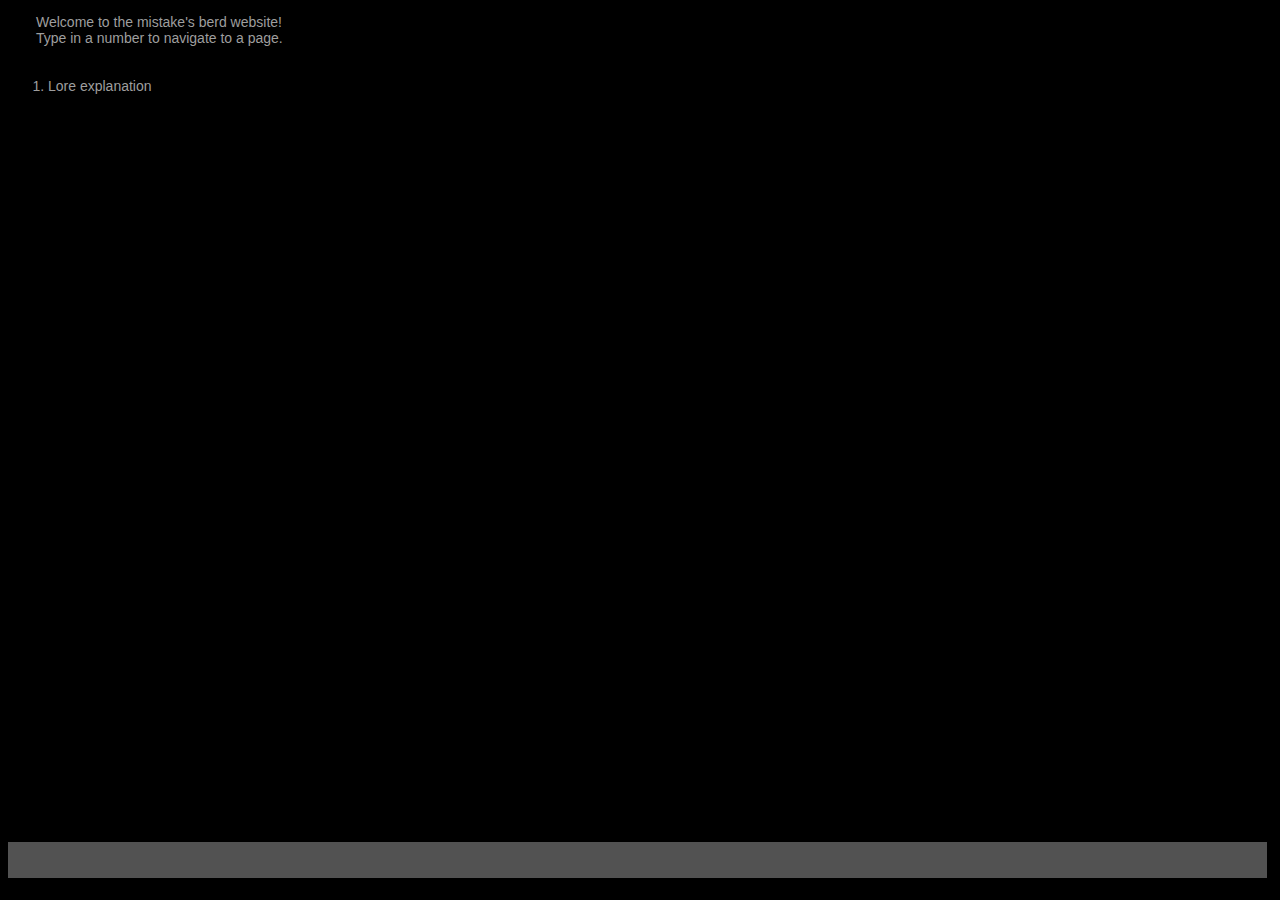
<file: index.html>
<!DOCTYPE html>
<html>
<head>
    <link rel="stylesheet" href="main.css">
</head>
<body>
    <div id="text"></div>
    <ol id="options"></ol>

    <script src="textscript.js"></script>
    <script>
        normaltext("Welcome to the mistake's berd website!\nType in a number to navigate to a page.")

        textlink(1, "Lore explanation", "./lore/index.html");
        
        addselect();
    </script>
</body>
</html>
</file>
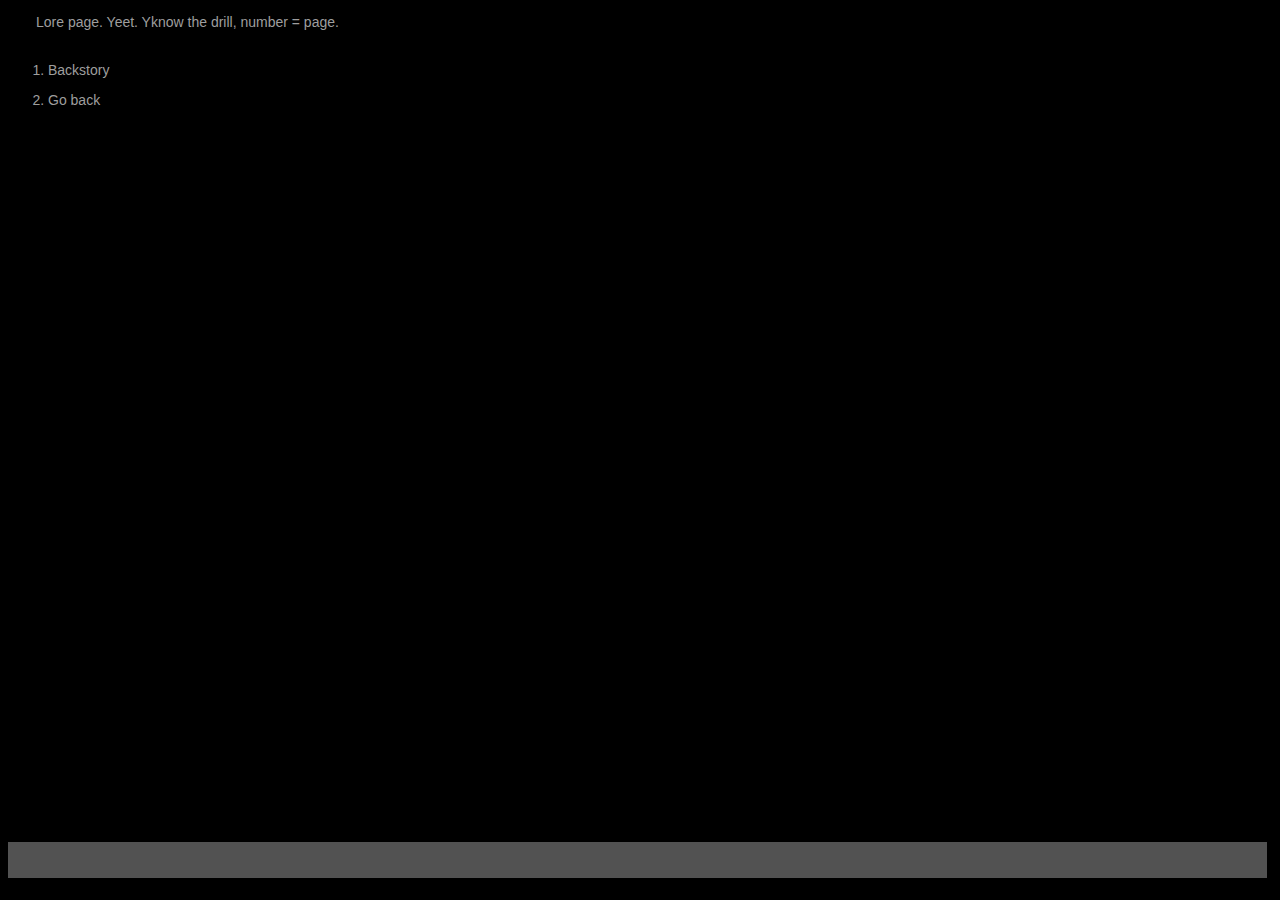
<file: lore/index.html>
<!DOCTYPE html>
<html>
<head>
    <link rel="stylesheet" href="../main.css">
</head>
<body>
    <div id="text"></div>
    <ol id="options"></ol>

    <script src="../textscript.js"></script>
    <script>
        normaltext("Lore page. Yeet. Yknow the drill, number = page.")

        textlink(1, "Backstory", "backstory.html")
        textlink(2, "Go back", "../index.html");
        
        addselect();
    </script>
</body>
</html>
</file>
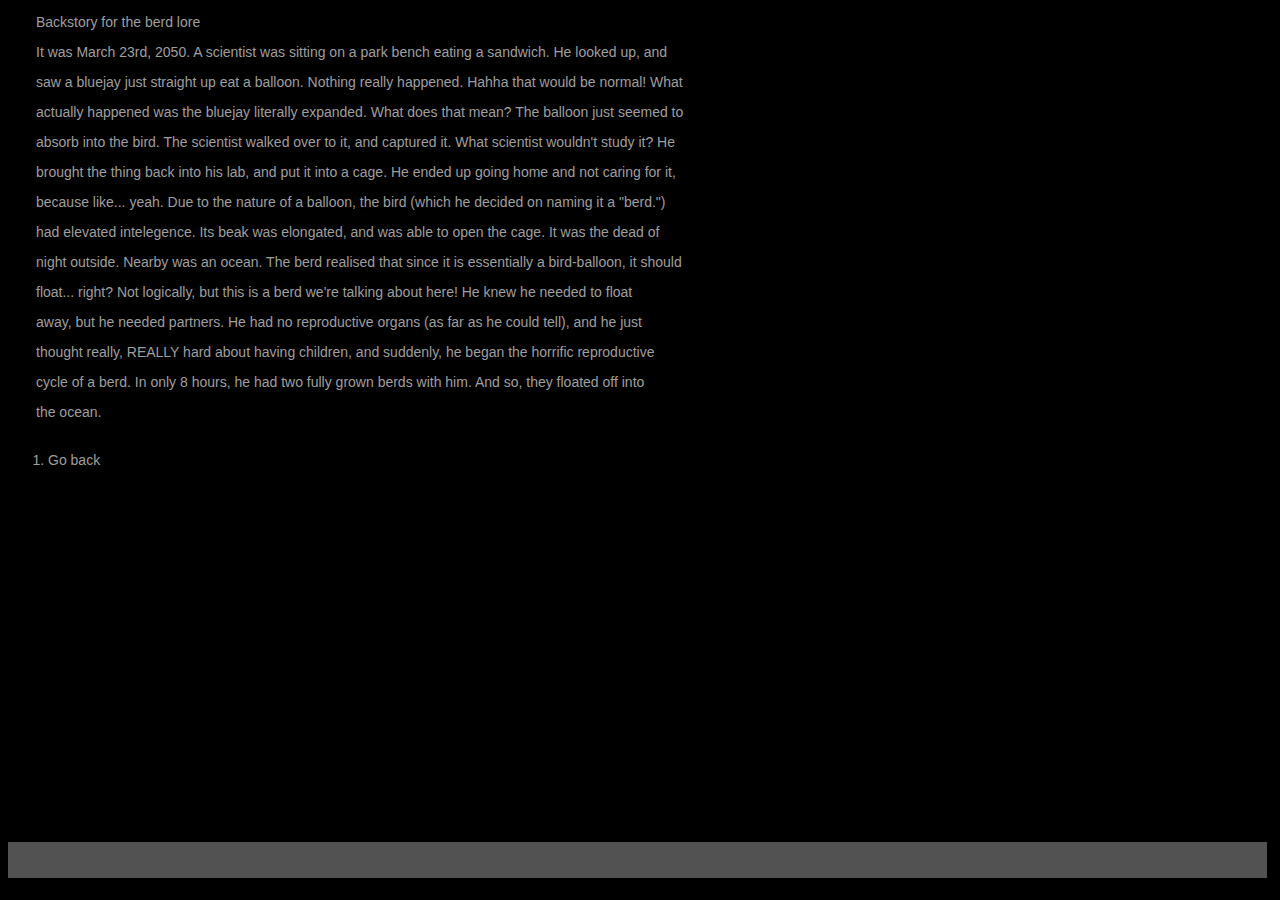
<file: lore/backstory.html>
<!DOCTYPE html>
<html>
<head>
    <link rel="stylesheet" href="../main.css">
</head>
<body>
    <div id="text"></div>
    <ol id="options"></ol>

    <script src="../textscript.js"></script>
    <script>
        normaltext("Backstory for the berd lore");
        normaltext("It was March 23rd, 2050. A scientist was sitting on a park bench eating a sandwich. He looked up, and")
        normaltext("saw a bluejay just straight up eat a balloon. Nothing really happened. Hahha that would be normal! What")
        normaltext("actually happened was the bluejay literally expanded. What does that mean? The balloon just seemed to")
        normaltext("absorb into the bird. The scientist walked over to it, and captured it. What scientist wouldn't study it? He")
        normaltext("brought the thing back into his lab, and put it into a cage. He ended up going home and not caring for it,")
        normaltext("because like... yeah. Due to the nature of a balloon, the bird (which he decided on naming it a \"berd.\")")
        normaltext("had elevated intelegence. Its beak was elongated, and was able to open the cage. It was the dead of")
        normaltext("night outside. Nearby was an ocean. The berd realised that since it is essentially a bird-balloon, it should")
        normaltext("float... right? Not logically, but this is a berd we're talking about here! He knew he needed to float")
        normaltext("away, but he needed partners. He had no reproductive organs (as far as he could tell), and he just")
        normaltext("thought really, REALLY hard about having children, and suddenly, he began the horrific reproductive")
        normaltext("cycle of a berd. In only 8 hours, he had two fully grown berds with him. And so, they floated off into")
        normaltext("the ocean.")

        textlink(1, "Go back", "./index.html");
        
        addselect();
    </script>
</body>
</html>
</file>
<file: main.css>
body, html {
    width: 99%;
    height: 98%;
}

body {
    background-color: black;
    font-family: arial;
    color: rgb(158, 158, 158);
    font-size: 14px;
    position: relative;
}

.select {
    width: 100%;
    height: 4%;
    bottom: 0;
    position: absolute;

    color: rgb(24, 24, 24);

    background-color: rgb(82, 82, 82);
    border: 0;
}

#text {
    margin-bottom: 32px;
    margin-left: 28px;
}
</file>
